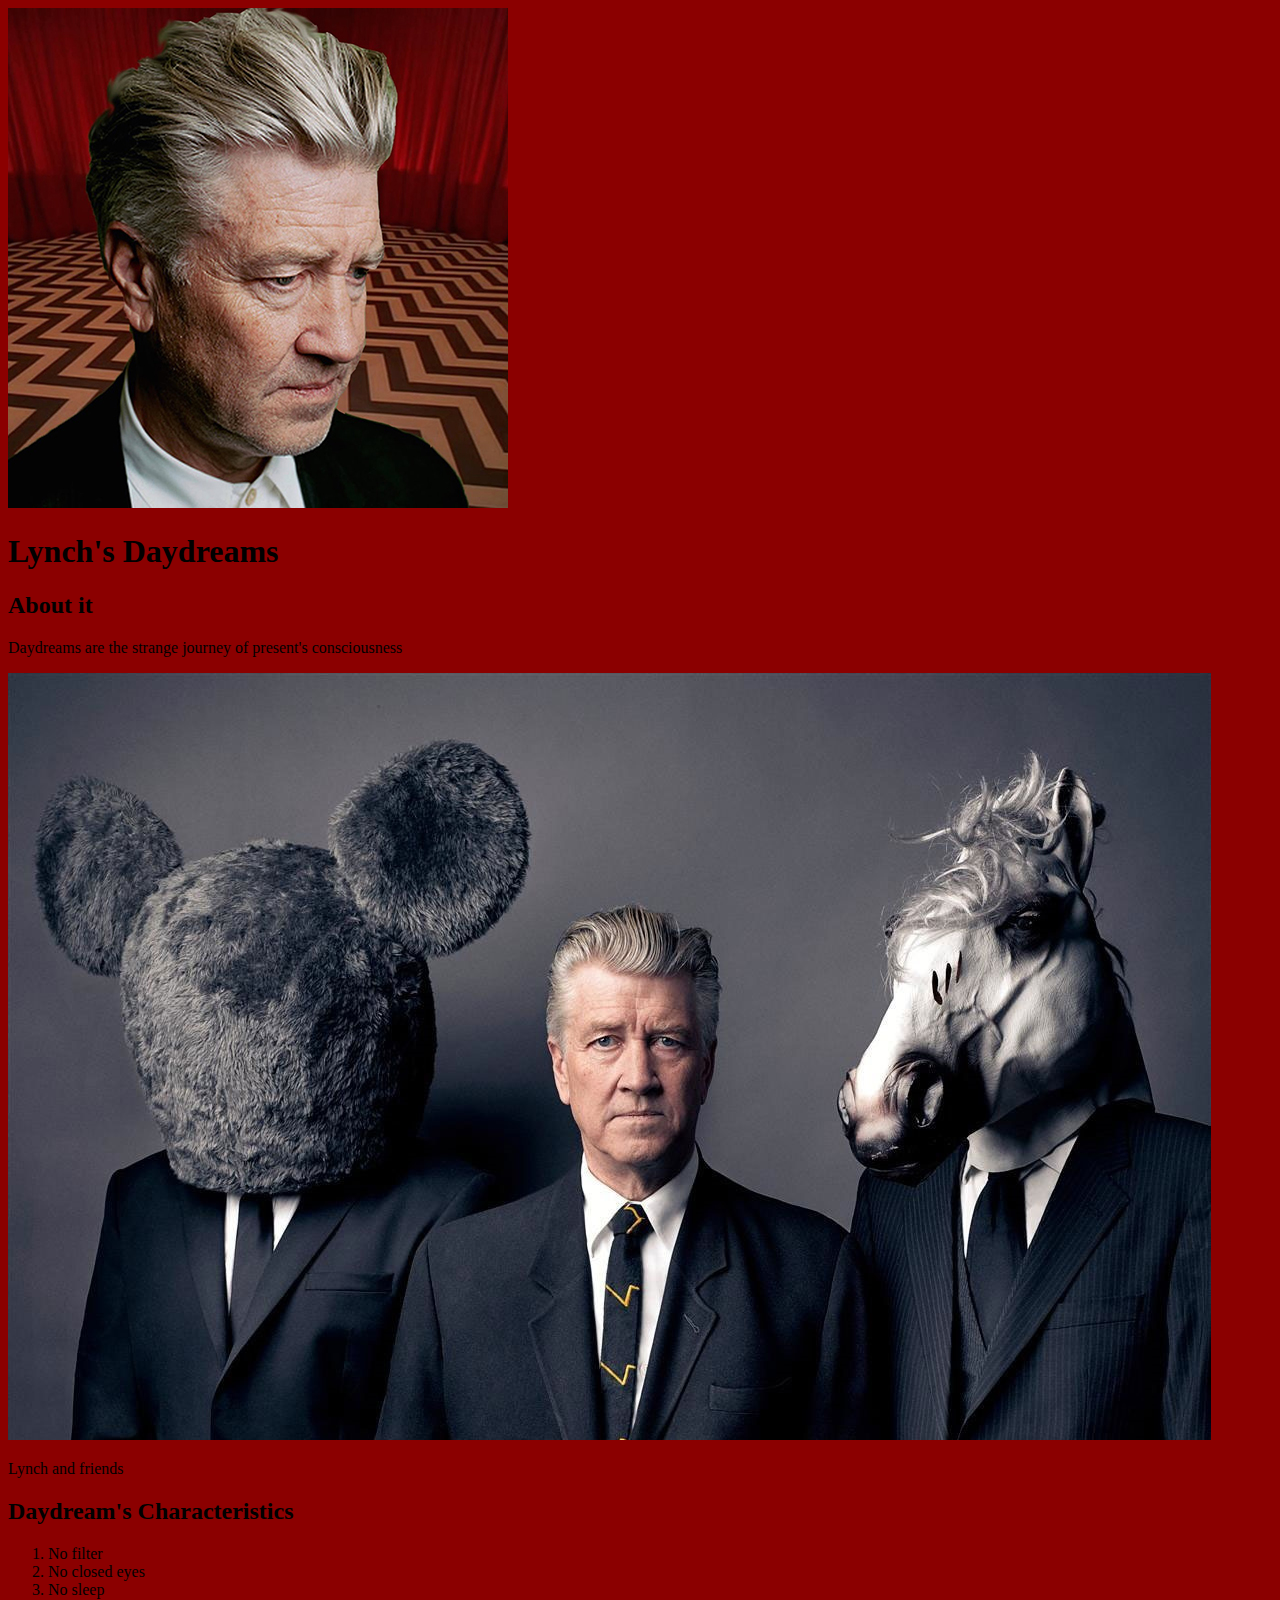
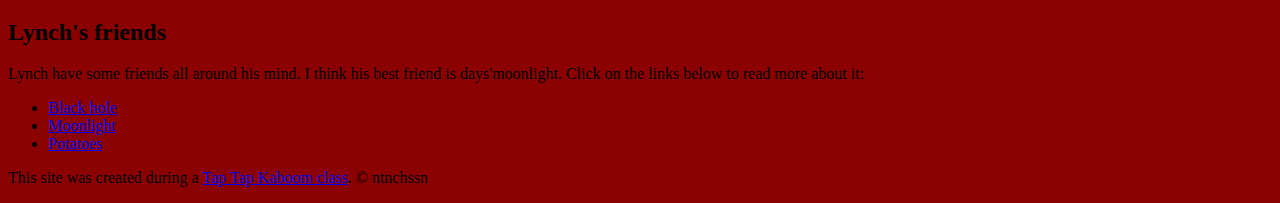
<file: index.html>
<!DOCTYPE html>
<html>
<head>
	<title>Lynch's Daydreams</title>
	<link rel="icon" href="img/lynch-avatar.jpg">
	<link rel="stylesheet" type="text/css" href="css/lynch.css">
	<link rel="preconnect" href="https://fonts.googleapis.com">
	<link rel="preconnect" href="https://fonts.gstatic.com" crossorigin>
	<link href="https://fonts.googleapis.com/css2?family=Square+Peg&display=swap" rel="stylesheet">
</head>

<body>
	
	<!-- header element -->
	<header>
		<img src="img/lynch-avatar.jpg">
		<h1>Lynch's Daydreams</h1>
	</header>

	<!-- main element -->
	<main>
		<h2>About it</h2>
		<p>Daydreams are the strange journey of present's consciousness </p>
		<img src="img/lynch-big.jpeg">
		<p class="caption">Lynch and friends</p>

		<!-- Characteristics -->
		<h2>Daydream's Characteristics</h2>
		<ol>
			<li>No filter</li>
			<li>No closed eyes</li>
			<li>No sleep</li>
		</ol>

		<!-- Friends -->
		<h2>Lynch's friends</h2>
		<p>Lynch have some friends all around his mind. I think his best friend is days'moonlight. Click on the links below to read more about it:</p>
		<ul>
			<li><a target="blank" href="https://en.wikipedia.org/wiki/Black_hole">Black hole</a></li>
			<li><a target="blank" href="https://en.wikipedia.org/wiki/Moon">Moonlight</a></li>
			<li><a target="blank" href="https://en.wikipedia.org/wiki/Potato">Potatoes</a></li>
		</ul>
	</main>

	<!-- Footer element -->
	<footer>
		<p>This site was created during a <a target="blank" href="https://taptapkaboom.com">Tap Tap Kaboom class</a>. &copy; ntnchssn</p>
	</footer>

</body>
</html>
</file>
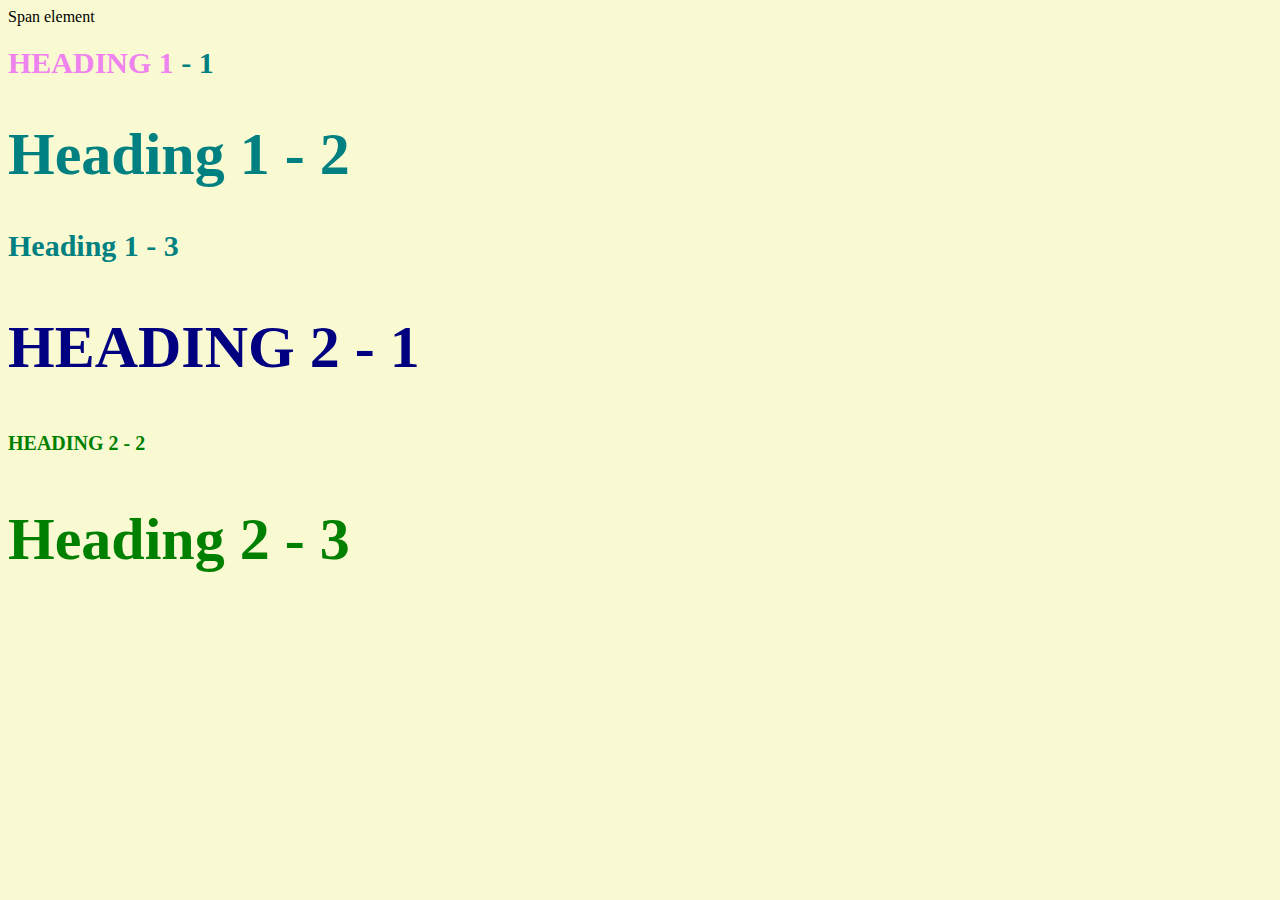
<file: style-test.html>
<!DOCTYPE html>
<html>
<head>
	<title>Style test</title>
	<link rel="stylesheet" type="text/css" href="css/test.css">
</head>
<body>
	<span>Span element</span>
	<h1 class="uppercase"><span>Heading 1</span> - 1</h1>
	<h1 class="big">Heading 1 - 2</h1>
	<h1>Heading 1 - 3</h1>
	<h2 class="big uppercase">Heading 2 - 1</h2>
	<h2 class="uppercase">Heading 2 - 2</h2>
	<h2 class="big">Heading 2 - 3</h2>

</body>
</html>
</file>
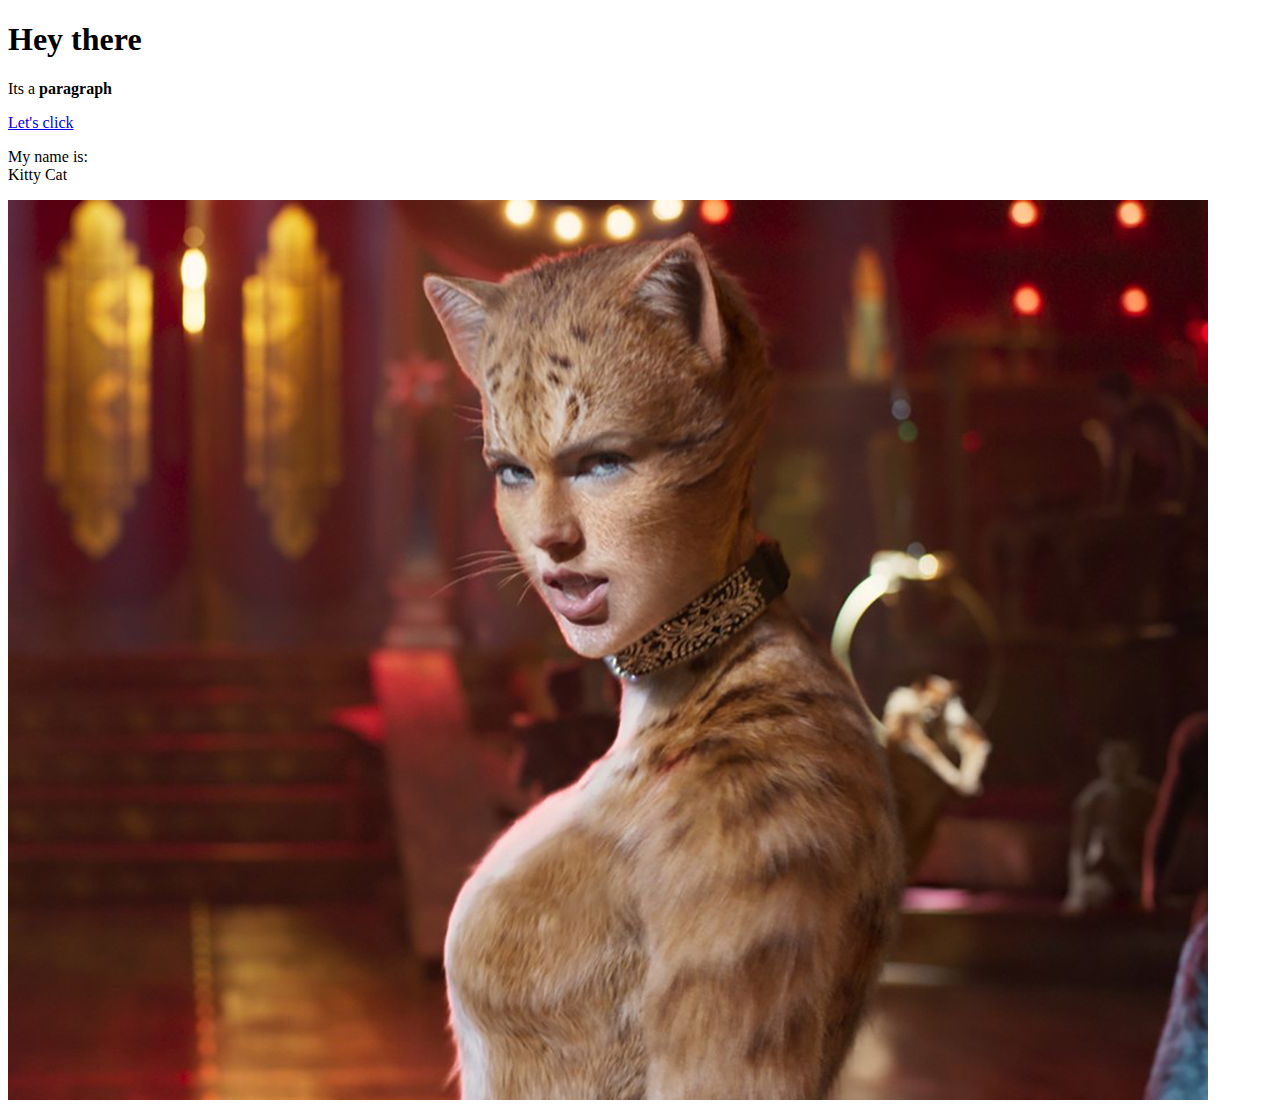
<file: test.html>
<!DOCTYPE html>
<html>
<head>
	<title>TEST PAGE</title>
</head>
<body>
	<h1>Hey there</h1>
	<p>Its a <b>paragraph</b></p>
	<a href="https://google.com" target="blank" title="Let's go to Google">Let's click</a>
	<p>My name is:<br>
	Kitty Cat</p>
	<img src="img/cat.jpeg">
</body>
</html>
</file>
<file: css/lynch.css>
body{
	background-color: darkred;
}
</file>
<file: css/test.css>
body{
	background-color: lightgoldenrodyellow;
}

h1{
	font-size: 30px;
	color: teal;
}

h2{
	color: red;
	font-size: 20px;
}

h2{
	color: green;
}

.big{
	font-size: 60px;
}

.uppercase{
	text-transform: uppercase;
}

.big.uppercase{
	color: navy;
}

h1 span{
	color: violet;
}
</file>
